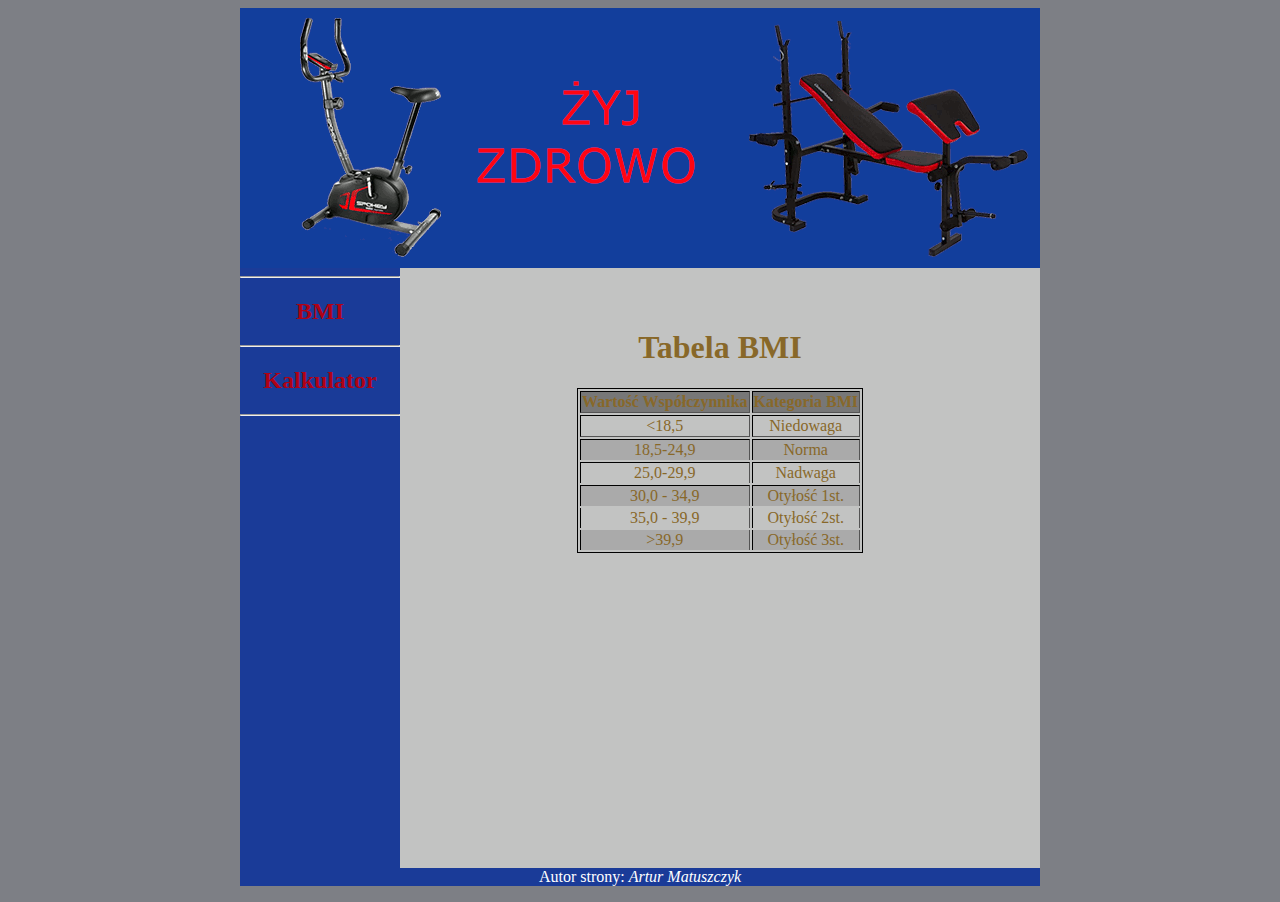
<file: index.html>
<!doctype HTML>
    <html lang="pl-PL">
        <head>
            <title> Body Mass Index</title>
            <meta charset="utf-8">
            <link rel="stylesheet" type="text/css" href="styl.css">
        </head>
        <body>
            <main>
                <header>
                    <img src="baner.gif" alt="baner">  
                </header>
                <section>
                    <hr>
                    <a href="index.html"><h2>BMI</h2></a>
                    <hr>
                    <a href="kalkulator.html"><h2>Kalkulator</h2></a>
                    <hr>
                </section>
                <aside>
                    <h1>Tabela BMI</h1>
                    <table border="1px solid black">
                        <tr >
                            <th>Wartość Współczynnika</th><th>Kategoria BMI</th>
                        </tr>
                        <tr >
                            <td> <18,5</td><td>Niedowaga</td>
                        </tr>
                        <tr >
                            <td style="border-bottom: none;">18,5-24,9</td><td style="border-bottom: none;" >Norma</td>
                        </tr>
                        <tr >
                            <td style="border-bottom: none;">25,0-29,9</td><td style="border-bottom: none;">Nadwaga</td>
                        </tr>
                        <tr >
                            <td style="border-bottom: none;">30,0 - 34,9</td><td style="border-bottom: none;">Otyłość 1st.</td>
                        </tr>
                        <tr >
                            <td style="border-bottom: none; border-top:none">35,0 - 39,9</td><td style="border-bottom: none; border-top:none">Otyłość 2st.</td>
                        </tr>
                        <tr>
                            <td style="border-bottom: none; border-top:none" > >39,9</td><td style="border-bottom: none; border-top:none">Otyłość 3st.</td>
                        </tr>
                    </table>
                </aside>
                <footer>
                    <p>Autor strony: <i> Artur Matuszczyk </i></p>
                </footer>
            </main>
        </body>
    </html>
</file>
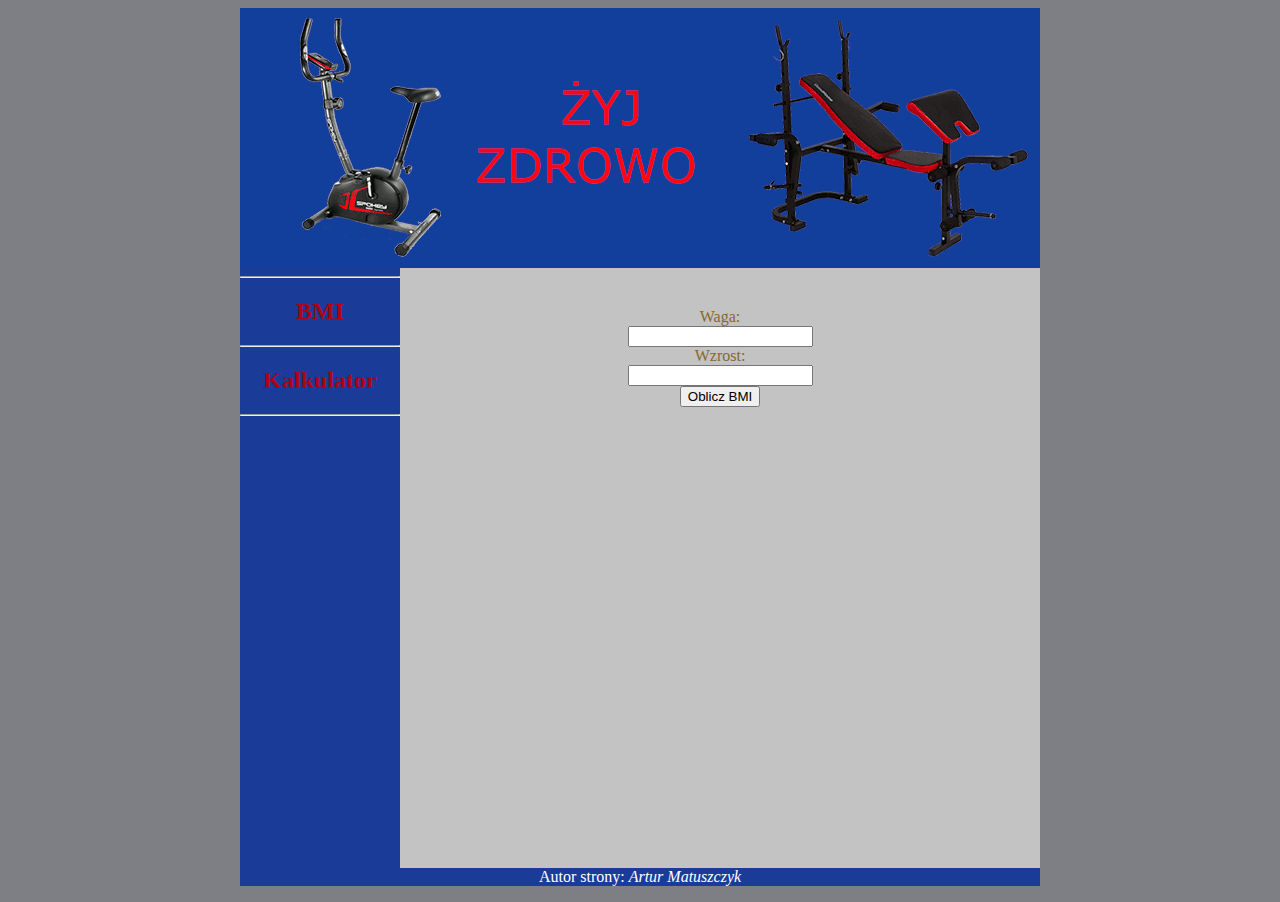
<file: kalkulator.html>
<!doctype HTML>
    <html lang="pl-PL">
        <head>
            <title> Body Mass Index</title>
            <meta charset="utf-8">
            <link rel="stylesheet" type="text/css" href="styl.css">
            <script>
                function bmi(){
                var a = document.getElementById("waga").value*1;
                var b = document.getElementById("wzrost").value*1;
                var c = b/100;
                var d = c*c;
                var bmi = (a/d).toFixed(2);
                document.getElementById("wskaznik").innerHTML="Twój BMI ="+bmi;
                if (bmi >=18.5 && bmi <25) document.getElementById("kat").style.color="green";
                else document.getElementById("kat").style.color="red";
                
                if(bmi < 18.5) document.getElementById("kat").innerHTML="Masz niedowagę";
                else if(bmi >= 18.5 && bmi <25) document.getElementById("kat").innerHTML="Twoja waga jest w normie";
                else if(bmi >= 25 && bmi <30) document.getElementById("kat").innerHTML="Masz nadwagę";
                else if(bmi >= 30 && bmi <35) document.getElementById("kat").innerHTML="Masz otyłość 1 stopnia";
                else if(bmi >=35 && bmi <40) document.getElementById("kat").innerHTML="Masz otyłość 2 stopnia";
                else document.getElementById("kat").innerHTML="Masz otyłość 3 stopnia";
                }
            </script>
        </head>
        <body>
            <main>
                <header>
                    <img src="baner.gif" alt="baner">  
                </header>
                <section>
                    <hr>
                    <a href="index.html"><h2>BMI</h2></a>
                    <hr>
                    <a href="kalkulator.html"><h2>Kalkulator</h2></a>
                    <hr>
                </section>
                <aside>
                        <form>
                            Waga: <br>
                            <input type="text" id="waga"><br>
                            Wzrost:<br>
                            <input type="text" id="wzrost"><br>
                            <input type="button" onClick="bmi()" value="Oblicz BMI">
                        </form>
                        <p id="wskaznik"></p>
                        <p id="kat"></p>
                </aside>
                <footer>
                    <p>Autor strony: <i> Artur Matuszczyk </i></p>
                </footer>
            </main>
        </body>
    </html>
</file>
<file: styl.css>
body{
    font-family: Verdana;
    background-color: #7d7f85;
}
main{
    width: 800px;
    margin:auto;
    clear: both;
}
header{
    height: 260px;
    width: 100%;
 }
section{
    background-color: #1A3B98;
    text-align: center;
    height: 600px;
    width: 20%;
    float: left;
 }
 aside{
    background-color: #c2c3c2;
    text-align: center;
    color:#886829;
    height: 560px;
    width: 80%;
    padding-top: 40px;
    float: left;
 }
 footer{
    background-color: #1A3B98;
    text-align: center;
    color:white;
    width: 100%;
    clear: both;
 }
a{
    text-decoration: none;
    color: #AF0215;
}
table{
    border-width: 500px;
    text-align:center;
    margin: 0 auto;
    border: 1px solid black;
}
th{
    background-color: #777777;
}
#wskaznik{
    margin-bottom: 30px;
    margin-top: 30px;
    font-size: 30px;
}
#kat{
    font-size: 50px;
}
tr:nth-child(odd)
{
	background-color: #AAAAAA
}
</file>
